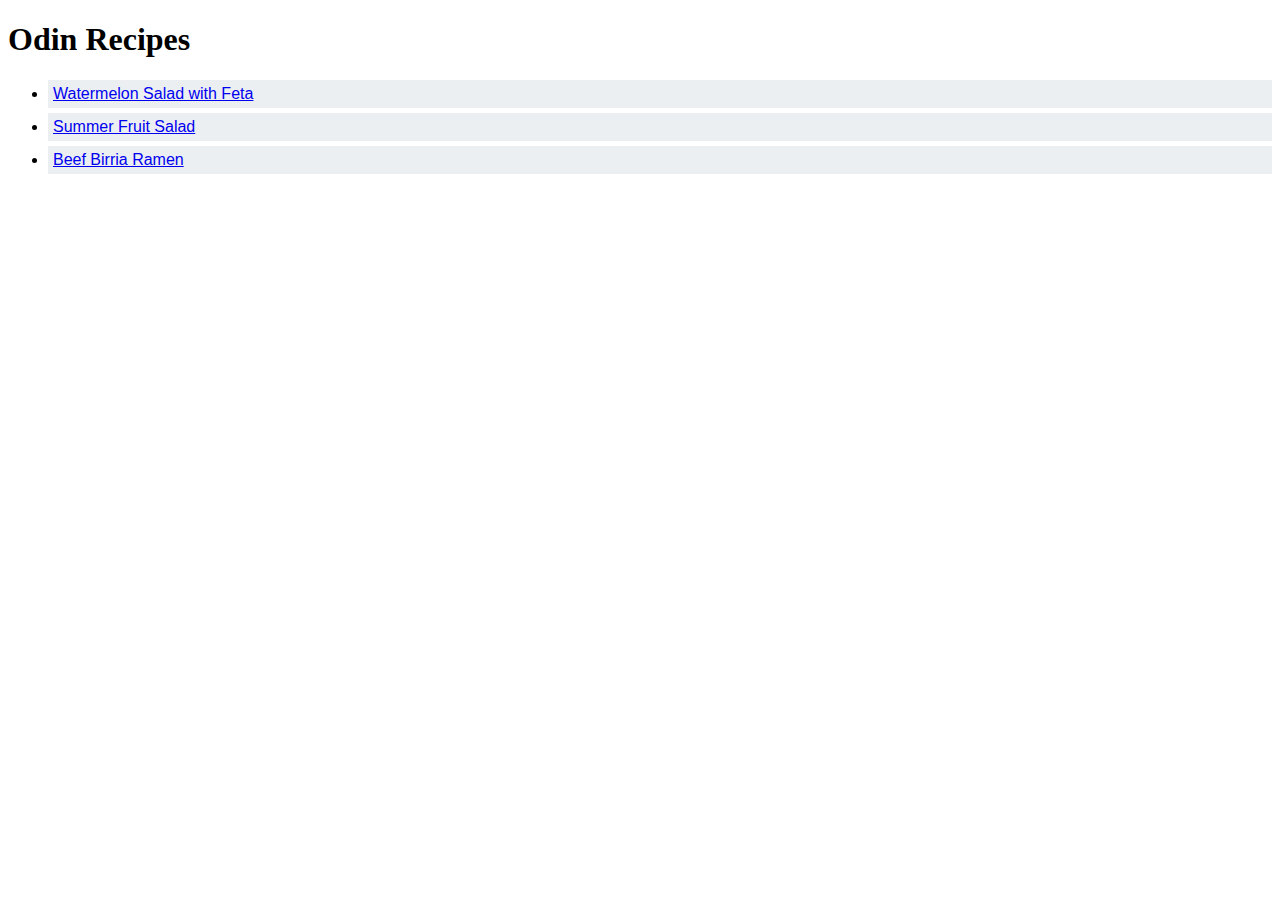
<file: index.html>
<!DOCTYPE html>
<html lang="en">
<head>
    <meta charset="UTF-8">
    <meta name="viewport" content="width=device-width, initial-scale=1.0">
    <link href="styles.css" rel="stylesheet" />
    <title>Odin Recipes</title>
</head>
<body>
    <h1 class="toc-header">Odin Recipes</h1>
    <ul>
        <li class="toc-item"><a class="toc-item-link" href="recipes/watermelon-salad-with-feta.html">Watermelon Salad with Feta</a></li>
        <li class="toc-item"><a class="toc-item-link" href="recipes/summer-fruit-salad.html">Summer Fruit Salad</a></li>
        <li class="toc-item"><a class="toc-item-link" href="recipes/beef-birria-ramen.html">Beef Birria Ramen</a></li>
    </ul>
</body>
</html>
</file>
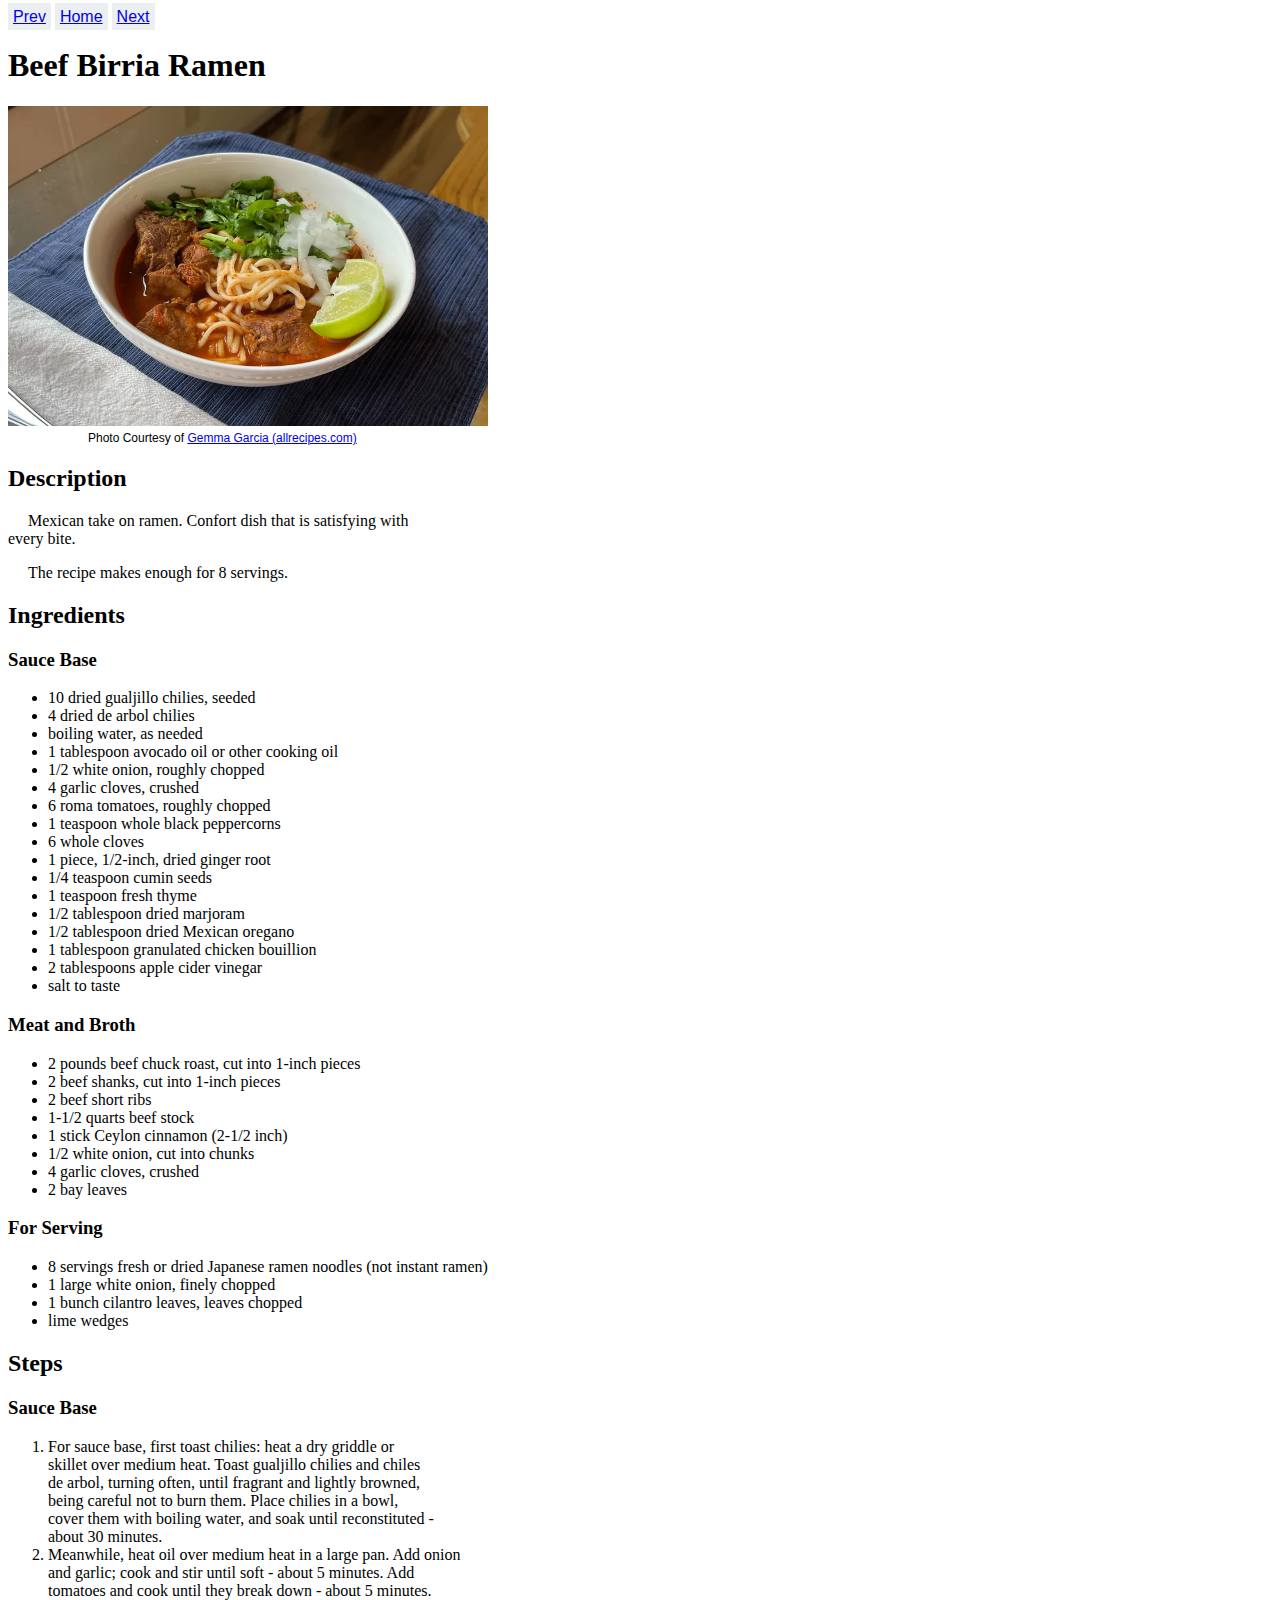
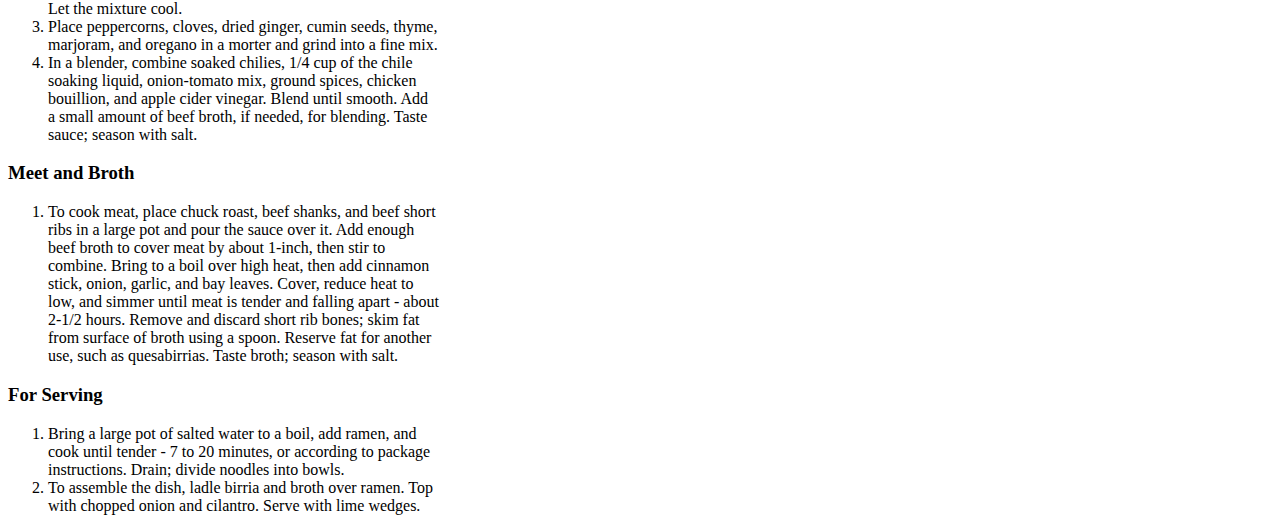
<file: recipes/beef-birria-ramen.html>
<!DOCTYPE html>
<html lang="en">
<head>
    <meta charset="UTF-8">
    <meta name="viewport" content="width=device-width, initial-scale=1.0">
    <link href="../styles.css" rel="stylesheet" />
    <title>Recipe: Beef Birria Ramen</title>
</head>
<body>
    <a class="navigation" href="./summer-fruit-salad.html">Prev</a>
    <a class="navigation" href="../index.html">Home</a>
    <a class="navigation" href="./watermelon-salad-with-feta.html">Next</a>
    <h1 class="recipe-title">Beef Birria Ramen</h1>
    <img class="finished-product-image" src="../images/beef-birria-ramen.jpg" alt="Image of Beef Birria Ramen" height="321" width="480"/>
    <p class="attribution">Photo Courtesy of <a href="https://www.allrecipes.com/thmb/pH5C2xEPBJg_7ZHtUHy33aIuqVk=/750x0/filters:no_upscale():max_bytes(150000):strip_icc():format(webp)/8749389_Beef-Birria-Ramen_Gemma-Garcia_4x3-e083722c9b92432eb25bc160edb21676.jpg">Gemma Garcia (allrecipes.com)</a></p>
    <h2 class="section-header">Description</h2>
    <p class="description first-line">Mexican take on ramen.  Confort dish that is satisfying with</p> 
    <p class="description">every bite.</p>
    <p class="serving-size">The recipe makes enough for 8 servings.</p>
    <h2 class="section-header">Ingredients</h2>
    <h3 class="subsection-header">Sauce Base</h3>
    <ul class="ingredients">
        <li>10 dried gualjillo chilies, seeded</li>
        <li>4 dried de arbol chilies</li>
        <li>boiling water, as needed</li>
        <li>1 tablespoon avocado oil or other cooking oil</li>
        <li>1/2 white onion, roughly chopped</li>
        <li>4 garlic cloves, crushed</li>
        <li>6 roma tomatoes, roughly chopped</li>
        <li>1 teaspoon whole black peppercorns</li>
        <li>6 whole cloves</li>
        <li>1 piece, 1/2-inch, dried ginger root</li>
        <li>1/4 teaspoon cumin seeds</li>
        <li>1 teaspoon fresh thyme</li>
        <li>1/2 tablespoon dried marjoram</li>
        <li>1/2 tablespoon dried Mexican oregano</li>
        <li>1 tablespoon granulated chicken bouillion</li>
        <li>2 tablespoons apple cider vinegar</li>
        <li>salt to taste</li>
    </ul>
    <h3 class="subsection-header">Meat and Broth</h3>
    <ul class="ingredients">
        <li>2 pounds beef chuck roast, cut into 1-inch pieces</li>
        <li>2 beef shanks, cut into 1-inch pieces</li>
        <li>2 beef short ribs</li>
        <li>1-1/2 quarts beef stock</li>
        <li>1 stick Ceylon cinnamon (2-1/2 inch)</li>
        <li>1/2 white onion, cut into chunks</li>
        <li>4 garlic cloves, crushed</li>
        <li>2 bay leaves</li>
    </ul>
    <h3 class="subsection-header">For Serving</h3>
    <ul class="ingredients">
        <li>8 servings fresh or dried Japanese ramen noodles (not instant ramen)</li>
        <li>1 large white onion, finely chopped</li>
        <li>1 bunch cilantro leaves, leaves chopped</li>
        <li>lime wedges</li>
    </ul>
    <h2 class="section-header">Steps</h2>
    <h3 class="subsection-header">Sauce Base</h3>
    <ol class="steps">
        <li>For sauce base, first toast chilies: heat a dry griddle or <br/>skillet over medium heat. Toast gualjillo chilies and chiles <br/>de arbol, turning often, until fragrant and lightly browned, <br/>being careful not to burn them.  Place chilies in a bowl, <br/>cover them with boiling water, and soak until reconstituted - <br/>about 30 minutes.</li>
        <li>Meanwhile, heat oil over medium heat in a large pan. Add onion <br/>and garlic; cook and stir until soft - about 5 minutes. Add <br/>tomatoes and cook until they break down - about 5 minutes. <br/>Let the mixture cool.</li>
        <li>Place peppercorns, cloves, dried ginger, cumin seeds, thyme, <br/>marjoram, and oregano in a morter and grind into a fine mix.</li>
        <li>In a blender, combine soaked chilies, 1/4 cup of the chile <br/>soaking liquid, onion-tomato mix, ground spices, chicken <br/>bouillion, and apple cider vinegar.  Blend until smooth.  Add <br/>a small amount of beef broth, if needed, for blending.  Taste <br/>sauce; season with salt.</li>
    </ol>
    <h3 class="subsection-header">Meet and Broth</h3>
    <ol class="steps">
        <li>To cook meat, place chuck roast, beef shanks, and beef short <br/>ribs in a large pot and pour the sauce over it.  Add enough <br/>beef broth to cover meat by about 1-inch, then stir to <br/>combine.  Bring to a boil over high heat, then add cinnamon <br/>stick, onion, garlic, and bay leaves. Cover, reduce heat to <br/>low, and simmer until meat is tender and falling apart - about <br/>2-1/2 hours.  Remove and discard short rib bones; skim fat <br/>from surface of broth using a spoon.  Reserve fat for another <br/>use, such as quesabirrias.  Taste broth; season with salt.</li>
    </ol>
    <h3 class="subsection-header">For Serving</h3>
    <ol class="steps">
        <li>Bring a large pot of salted water to a boil, add ramen, and <br/>cook until tender - 7 to 20 minutes, or according to package <br/>instructions.  Drain; divide noodles into bowls.</li>
        <li>To assemble the dish, ladle birria and broth over ramen.  Top <br/>with chopped onion and cilantro.  Serve with lime wedges.</li>
    </ol>
</body>
</html>
</file>
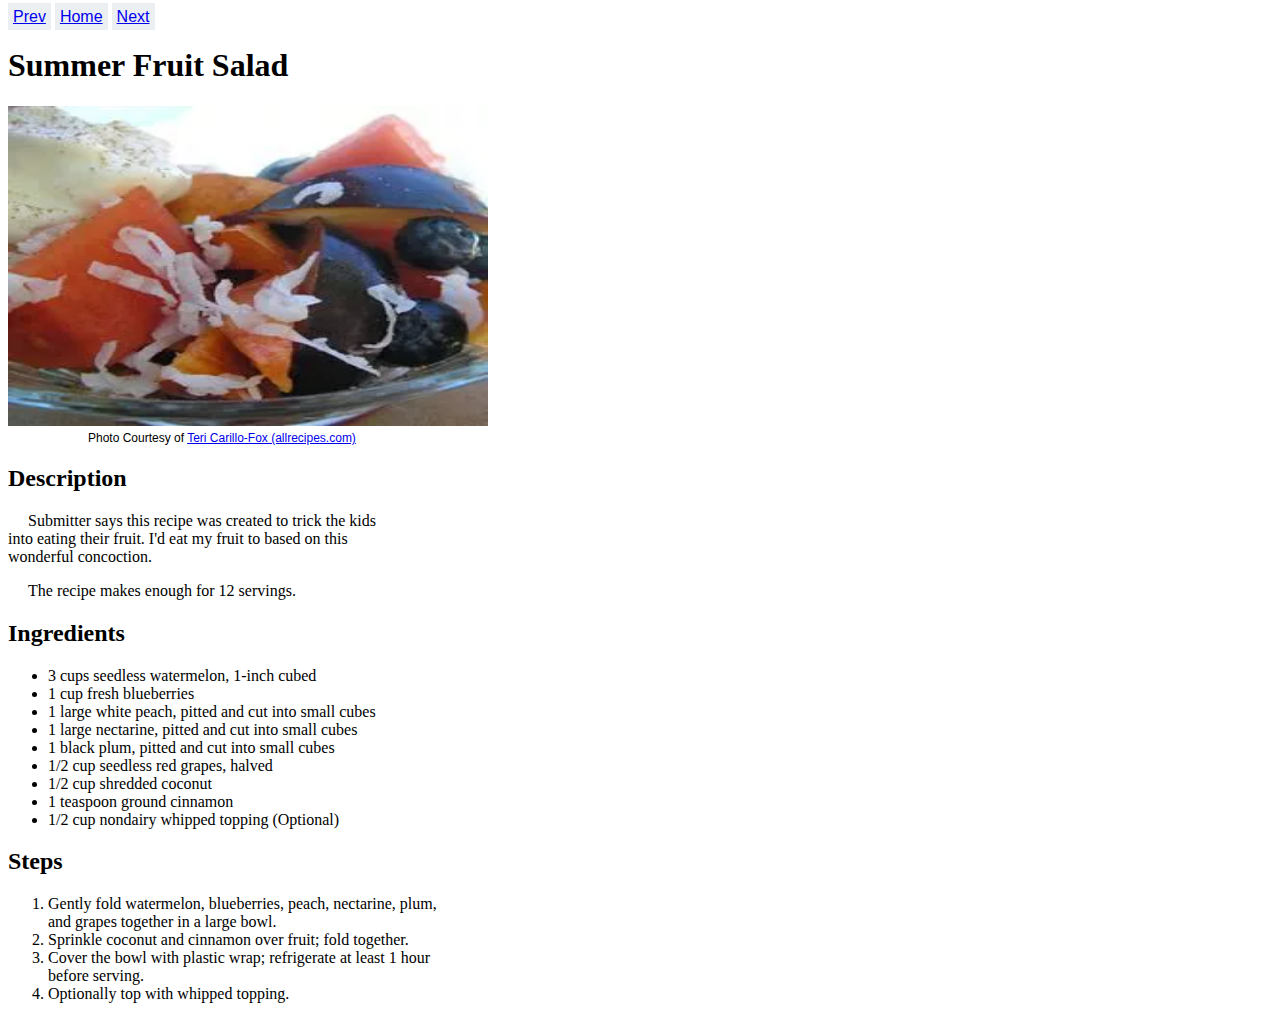
<file: recipes/summer-fruit-salad.html>
<!DOCTYPE html>
<html lang="en">
<head>
    <meta charset="UTF-8">
    <meta name="viewport" content="width=device-width, initial-scale=1.0">
    <link href="../styles.css" rel="stylesheet" />
    <title>Recipe: Summer Fruit Salad</title>
</head>
<body>
    <a class="navigation" href="./watermelon-salad-with-feta.html">Prev</a>
    <a class="navigation" href="../index.html">Home</a>
    <a class="navigation" href="./beef-birria-ramen.html">Next</a>
    <h1 class="recipe-title">Summer Fruit Salad</h1>
    <img class="finished-product-image" src="../images/summer-fruit-salad.jpg" alt="Image of Summer Fruit Salad" height="321" width="480"/>
    <p class="attribution">Photo Courtesy of <a href="https://www.allrecipes.com/thmb/Y9UmZM5GcW1mMXZnNtGtmQcOwYo=/750x0/filters:no_upscale():max_bytes(150000):strip_icc():format(webp)/855858-e382c9d6dd754b209f2148664e4ba50c.jpg">Teri Carillo-Fox (allrecipes.com)</a></p>
    <h2 class="section-header">Description</h2>
    <p class="description first-line">Submitter says this recipe was created to trick the kids</p>
    <p class="description">into eating their fruit.  I'd eat my fruit to based on this</p>
    <p class="description">wonderful concoction.</p>
    <p class="serving-size">The recipe makes enough for 12 servings.</p>
    <h2 class="section-header">Ingredients</h2>
    <ul class="ingredients">
        <li>3 cups seedless watermelon, 1-inch cubed</li>
        <li>1 cup fresh blueberries</li>
        <li>1 large white peach, pitted and cut into small cubes</li>
        <li>1 large nectarine, pitted and cut into small cubes</li>
        <li>1 black plum, pitted and cut into small cubes</li>
        <li>1/2 cup seedless red grapes, halved</li>
        <li>1/2 cup shredded coconut</li>
        <li>1 teaspoon ground cinnamon</li>
        <li>1/2 cup nondairy whipped topping (Optional)</li>
    </ul>
    <h2 class="section-header">Steps</h2>
    <ol class="steps">
        <li>Gently fold watermelon, blueberries, peach, nectarine, plum, <br/>and grapes together in a large bowl.</li>
        <li>Sprinkle coconut and cinnamon over fruit; fold together.</li>
        <li>Cover the bowl with plastic wrap; refrigerate at least 1 hour <br/>before serving.</li>
        <li>Optionally top with whipped topping.</li>
    </ol>
</body>
</html>
</file>
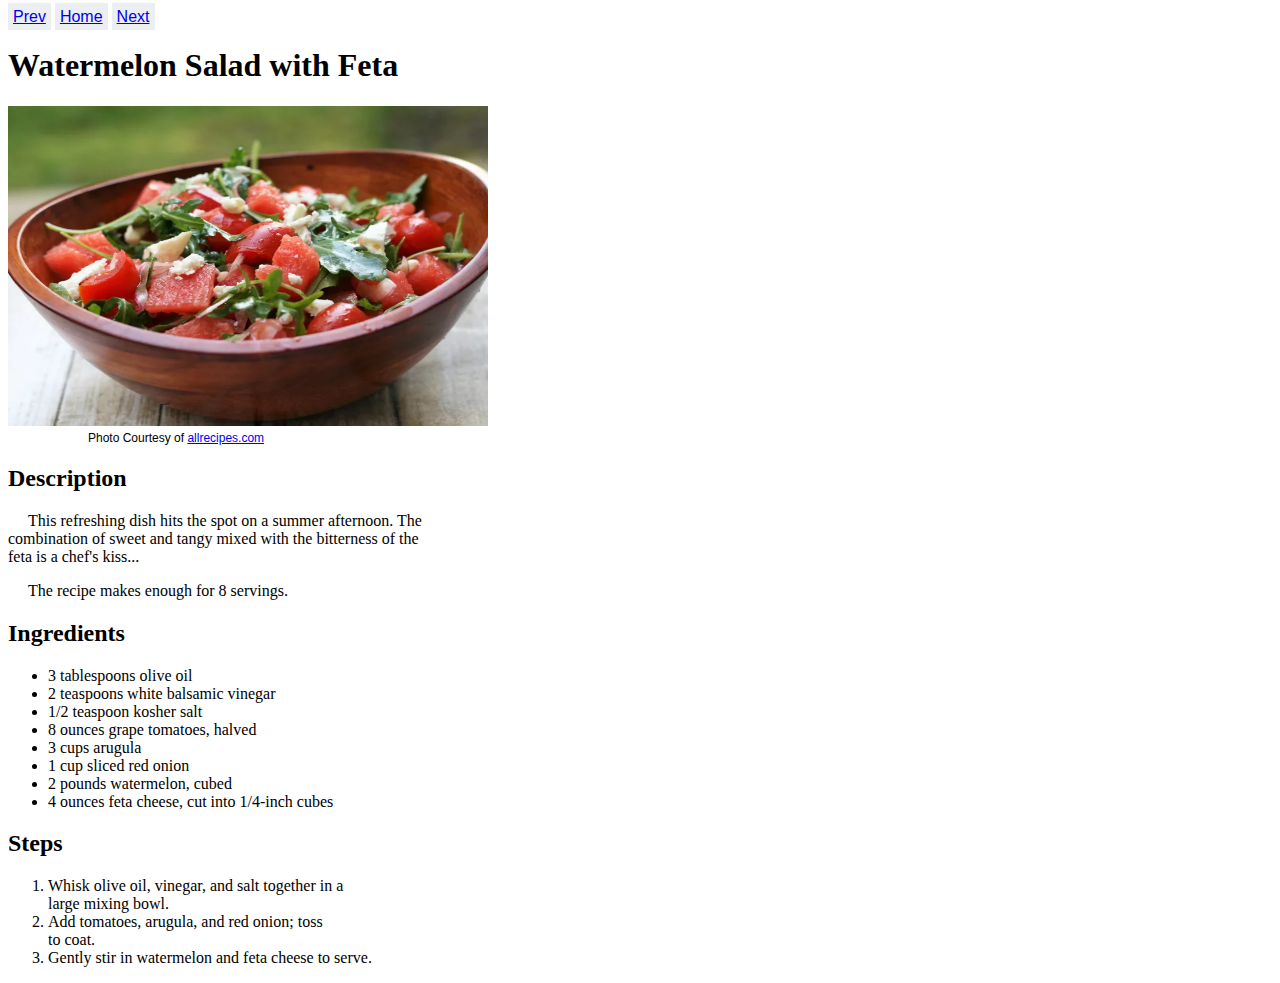
<file: recipes/watermelon-salad-with-feta.html>
<!DOCTYPE html>
<html lang="en">
<head>
    <meta charset="UTF-8">
    <meta name="viewport" content="width=device-width, initial-scale=1.0">
    <link href="../styles.css" rel="stylesheet" />
    <title>Recipe: Watermelon Salad with Feta</title>
</head>
<body>
    <a class="navigation" href="./beef-birria-ramen.html">Prev</a>
    <a class="navigation" href="../index.html">Home</a>
    <a class="navigation" href="./summer-fruit-salad.html">Next</a>
    <h1 class="recipe-title">Watermelon Salad with Feta</h1>
    <img class="finished-product-image" src="../images/watermelon-salad-with-feta.jpg" alt="Image of Watermelon Salad with Feta"/>
    <p class="attribution">Photo Courtesy of <a href="https://www.allrecipes.com/thmb/8LyvToR48OxwLcUdfeZacVdmTIc=/750x0/filters:no_upscale():max_bytes(150000):strip_icc():format(webp)/watermelon-feta-salad-france-c-4x3-1-2000-9fce019e8ca24116b29835f41ac8fb1f.jpg">allrecipes.com</a></p>
    <h2 class="section-header">Description</h2>
    <p class="description first-line">This refreshing dish hits the spot on a summer afternoon. The</p>
    <p class="description">combination of sweet and tangy mixed with the bitterness of the</p> 
    <p class="description">feta is a chef's kiss...</p>
    <p class="serving-size">The recipe makes enough for 8 servings.</p>
    <h2 class="section-header">Ingredients</h2>
    <ul class="ingredients">
        <li>3 tablespoons olive oil</li>
        <li>2 teaspoons white balsamic vinegar</li>
        <li>1/2 teaspoon kosher salt</li>
        <li>8 ounces grape tomatoes, halved</li>
        <li>3 cups arugula</li>
        <li>1 cup sliced red onion</li>
        <li>2 pounds watermelon, cubed</li>
        <li>4 ounces feta cheese, cut into 1/4-inch cubes</li>
    </ul>
    <h2 class="section-header">Steps</h2>
    <ol class="steps">
        <li>Whisk olive oil, vinegar, and salt together in a <br/>large mixing bowl.</li>
        <li>Add tomatoes, arugula, and red onion; toss <br/>to coat.</li>
        <li>Gently stir in watermelon and feta cheese to serve.</li>
    </ol>
</body>
</html>
</file>
<file: styles.css>
.toc-header, 
.recipe-title {
    font-family: Georgia, serif;
}

.toc-item {
    margin-bottom: 5px;
}

.toc-item-link,
.navigation {
    font-family: Verdana, sans-serif;
}

.toc-item-link {
    display: block;
    background-color: #eceff1;
    padding: 5px;
}

.toc-item :hover {
    background-color: #ffff00;
}

.navigation {
    background-color: #eceff1;
    padding: 5px;
    text-align: center;
}

.section-header,
.subsection-header,
.description,
.serving-size,
.ingredients,
.steps {
    font-family: Georgia, serif;
}

.attribution {
    font-family: 'Lucida Sans', sans-serif;
    font-size: 0.75em;
    margin-top: 1px;
    margin-left: 80px;
}

.description {
    margin-top: 0px;
    margin-bottom: 0px;
}

.description.first-line, 
.serving-size {
    margin-left: 20px;
}

.finished-product-image {
    height: 320px;
    width: 480px;
}
</file>
